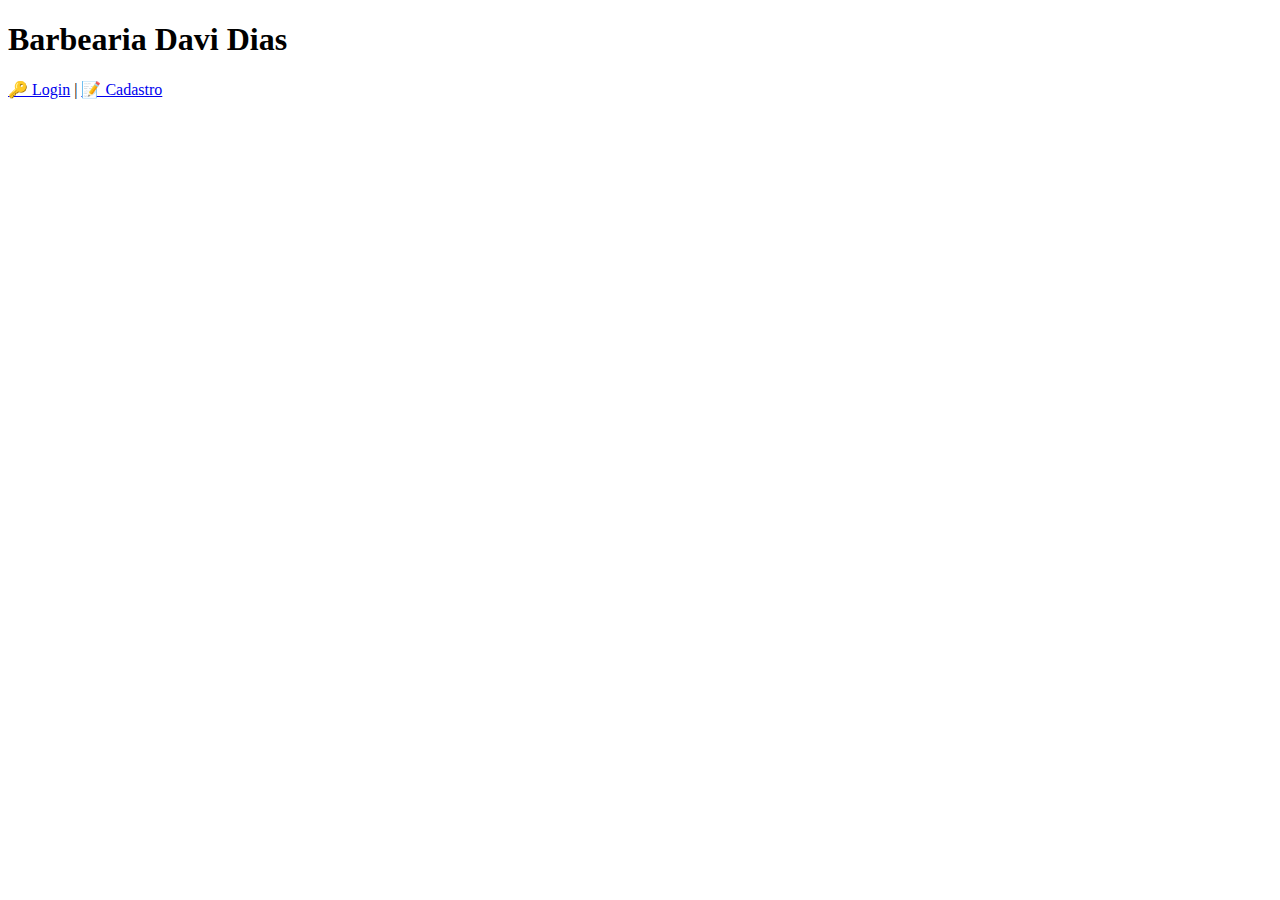
<file: Index.html>
<!DOCTYPE html>
<html lang="pt-br">
<head>
  <meta charset="UTF-8">
  <meta name="viewport" content="width=device-width, initial-scale=1" />
  <title>Barbearia Davi Dias</title>
</head>
<body>
  <h1>Barbearia Davi Dias</h1>
  <a href="login.html">🔑 Login</a> |
  <a href="cadastro.html">📝 Cadastro</a>
</body>
</html>
</file>
